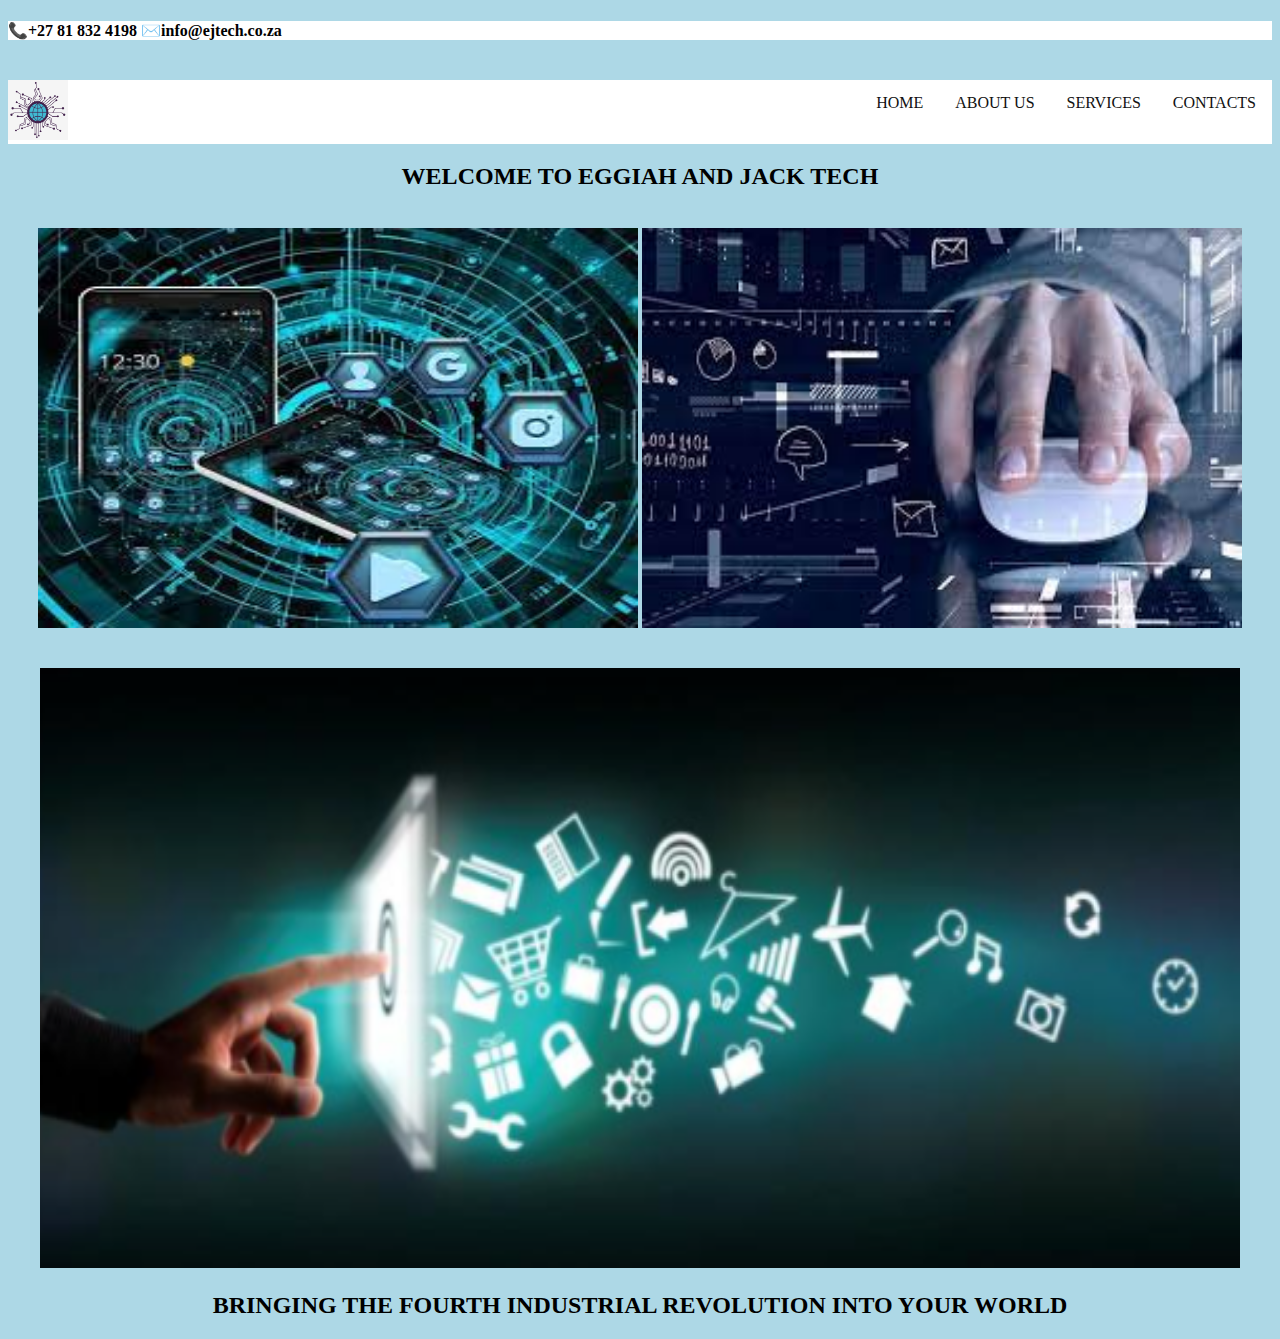
<file: index.html>
<!DOCTYPE html>
<html>
<head>
<meta name="viewport" content="width=device-width, initial-scale=1">
<link rel="stylesheet" href="styles.css">
</head>
<body>
<header>
  <h4>📞+27 81 832 4198       ✉️info@ejtech.co.za</h4>
</header>
<br>
<ul>
  <img src="images/techicon.jpg" alt="logo" width="60" height="60">
  <li><a href="contacts.html">CONTACTS</a></li>
<li><a href="services.html">SERVICES</a></li>
  <li><a href="aboutus.html">ABOUT US</a></li>
  <li><a href="index.html">HOME</a></li>
</ul>


  <h2>WELCOME TO EGGIAH AND JACK TECH</h2>
  <br>
  <center><img src="images/TECH.jpg " alt="bookk" width="600" height="400">
  
    <img src="images/TECH1.jpg" alt="bookk1" width="600" height="400"></center>
   <br>
   <br>
  <center><img src="images/tech.PNG " alt="revolution" width="1200" height="600">
</center> 
  <h2>BRINGING THE FOURTH INDUSTRIAL REVOLUTION INTO YOUR WORLD</h2>
 

 

</body>
</html>
</file>
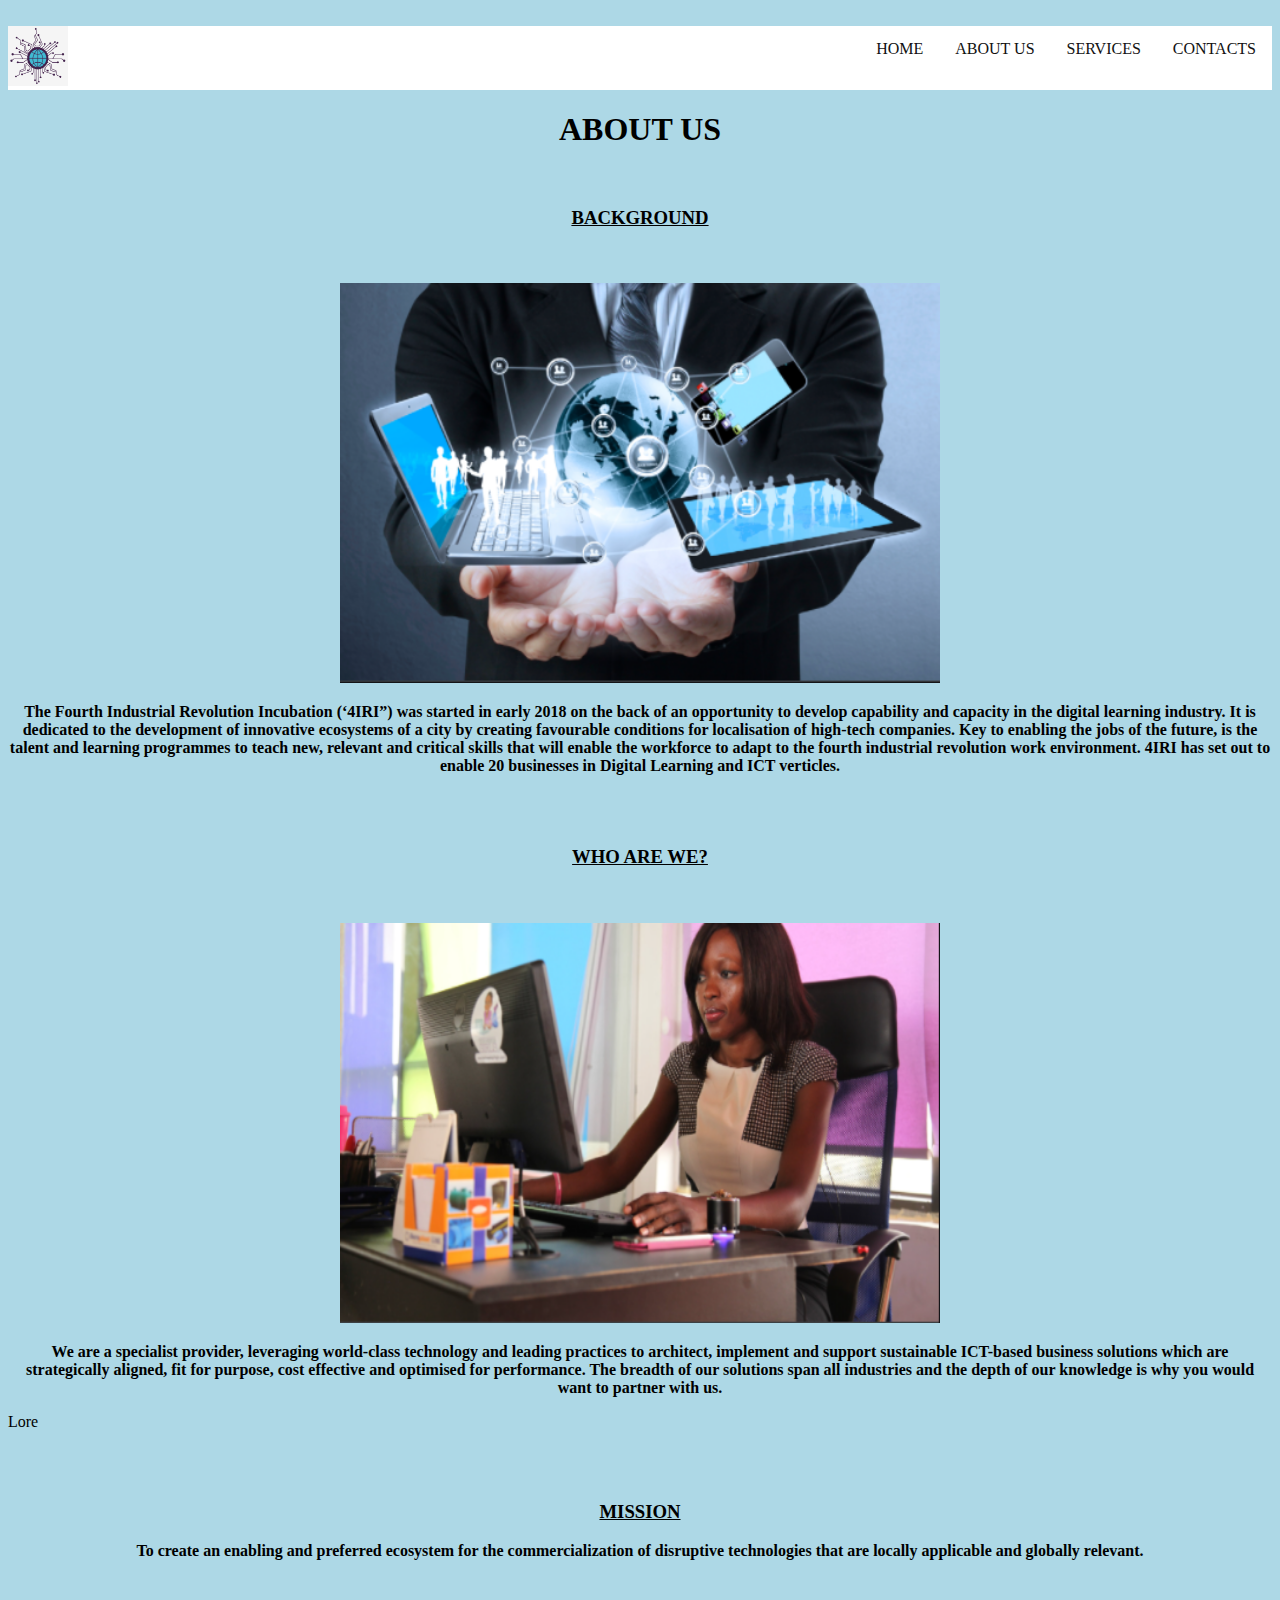
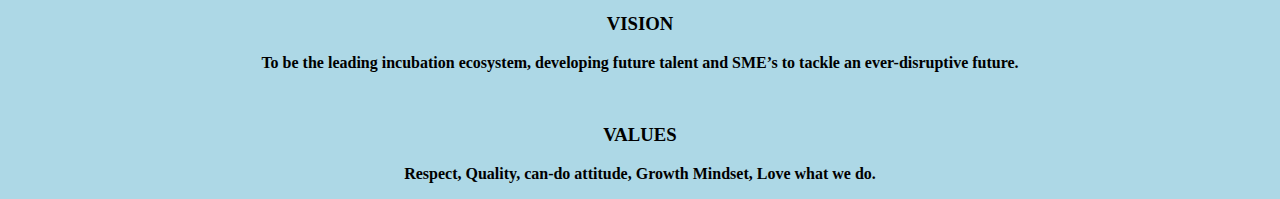
<file: aboutus.html>
<!DOCTYPE html>
<html>
<head>
<meta name="viewport" content="width=device-width, initial-scale=1">
<link rel="stylesheet" href="styles.css">
</head>
<body>

<br>
<ul>
  <img src="images/techicon.jpg" alt="logo" width="60" height="60">
  <li><a href="contacts.html">CONTACTS</a></li>
<li><a href="services.html">SERVICES</a></li>
  <li><a href="aboutus.html">ABOUT US</a></li>
  <li><a href="index.html">HOME</a></li>
</ul>


  <h1>ABOUT US</h1>
  <br>
  <h3><u>BACKGROUND</u></h3>
  <br>
  <br>
  <center><img id="tech2" src="images/tech2.PNG" alt="teno1" width="600" height="400"></center>  
  <p>The Fourth Industrial Revolution Incubation (‘4IRI”) was started in early 2018 on the back of an opportunity to develop capability and capacity in the digital learning industry.

    It is dedicated to the development of innovative ecosystems of a city by creating favourable conditions for localisation of high-tech companies.
    
    Key to enabling the jobs of the future, is the talent and learning programmes to teach new, relevant and critical skills that will enable the workforce to adapt to the fourth industrial revolution work environment.
    
    4IRI has set out to enable 20 businesses in Digital Learning and ICT verticles.</p>
    <br>
    <br>
<h3><u>WHO ARE WE?</u></h3>
<br>
<br>
<center><img id="tech3" src="images/tech3.PNG" alt="teno1" width="600" height="400"></center>  
    <p>We are a specialist provider, leveraging world-class technology and leading practices to architect, implement and support sustainable ICT-based business solutions which are strategically aligned, fit for purpose, cost effective and optimised for performance.

        The breadth of our solutions span all industries and the depth of our knowledge is why you would want to partner with us.</p>
        Lore</p>
<br>
<br>
<h3><u>MISSION</u></h3>
<p>To create an enabling and preferred ecosystem for the commercialization of disruptive technologies that are locally applicable and globally relevant.
</p>
<br>
<h3>VISION</h3>
<p>To be the leading incubation ecosystem, developing future talent and SME’s to tackle an ever-disruptive future.
</p>
<br>
<h3>VALUES</h3>
<p>Respect, Quality, can-do attitude, Growth Mindset, Love what we do.</p>
   
  

 

</body>
</html>
</file>
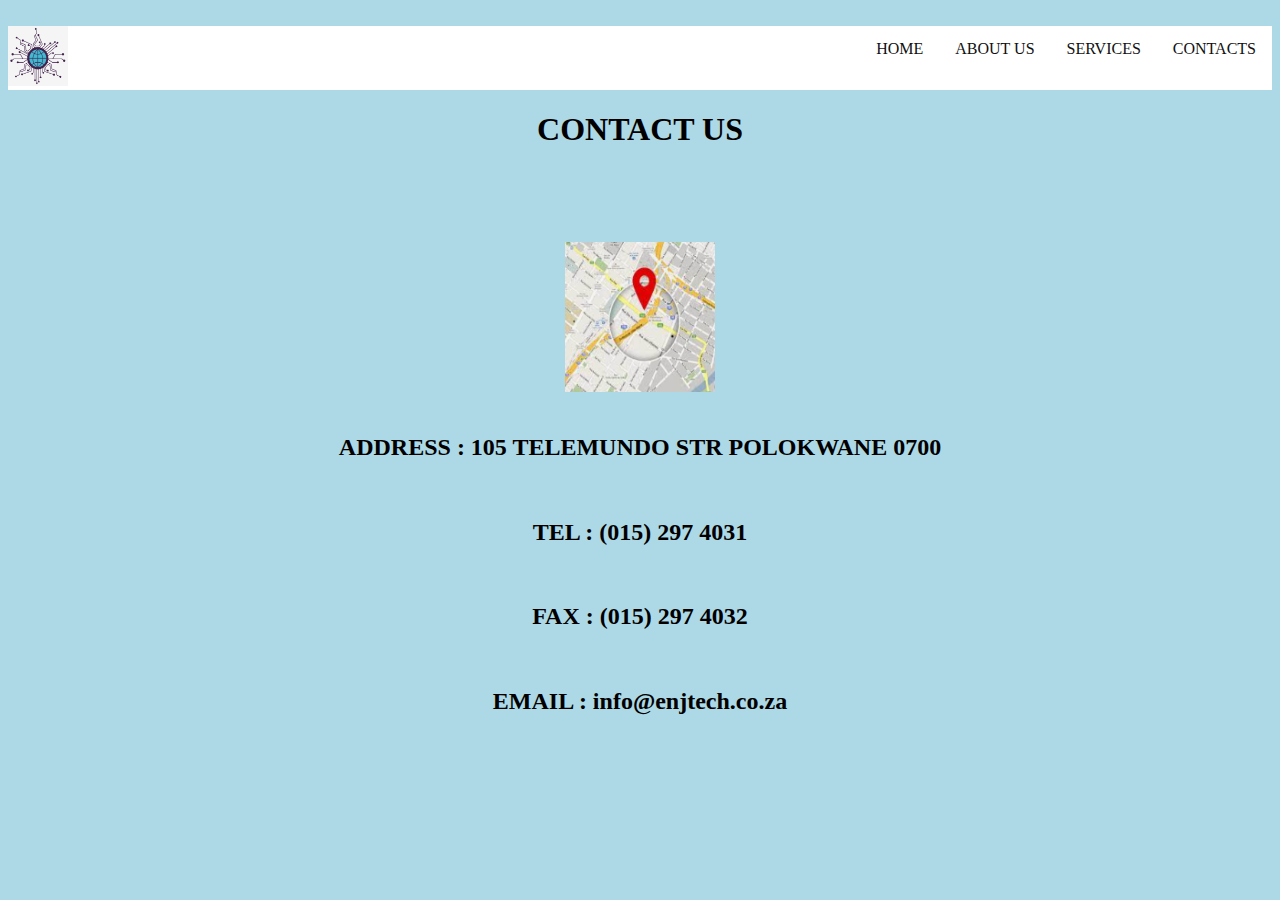
<file: contactus.html>
<!DOCTYPE html>
<html>
<head>
<meta name="viewport" content="width=device-width, initial-scale=1">
<link rel="stylesheet" href="styles.css">
</head>
<body>
   
<br>
<ul>
  <img src="images/techicon.jpg" alt="logo" width="60" height="60">
  <li><a href="contacts.html">CONTACTS</a></li>
<li><a href="services.html">SERVICES</a></li>
  <li><a href="aboutus.html">ABOUT US</a></li>
  <li><a href="index.html">HOME</a></li>
</ul>
<h1>CONTACT US</h1>
<br>
<br>
<br>
<br>
<center><a href="https://www.google.com/maps/d/viewer?gl=US&ie=UTF8&oe=UTF8&msa=0&mid=1jG3-uM58yRgGdh6QhI1r3zrktT8&ll=-23.79608129999999%2C29.63531399999998&z=18">
  <img alt="Qries" src="images/map.PNG"
  width=150" height="150">
</a></center>
<br>
<h2>ADDRESS : 105 TELEMUNDO STR POLOKWANE 0700</h2>
<br>
<h2>TEL : (015) 297 4031</h2>
<br>
<h2>FAX : (015) 297 4032</h2>
<br>
<h2>EMAIL : info@enjtech.co.za</h2>




</body>
</html>
</file>
<file: styles.css>
ul {
    list-style-type: none;
    margin: 0;
    padding: 0;
    overflow: hidden;
    background-color: white;
  }
  
  li {
    float: right;
  }
  
  li a {
    display: block;
    color:#111;
    text-align: center;
    padding: 14px 16px;
    text-decoration: none;
  }
  
  li a:hover {
    background-color:#808080;
  }
  h2 {
   text-align: center;
   }
  div {
    background-color: skyblue;
    width: 200px;
    border: 15px solid green;
    padding: 50px;
    margin: 20px;
  }
h4 {
    background-color: white;
}
body {
    background-color: lightblue;
}
h2 {
    text-align: center;
    font-weight: bolder;
}
h1 {

    text-align: center;
    }

    #tech1 {
      float: center;
    }
    
    #tech2 {
      float: center;
    }
  p {
      font-weight: bold;
      text-align: center;
  }  
  h3 {
      text-align: center;
  }
</file>
